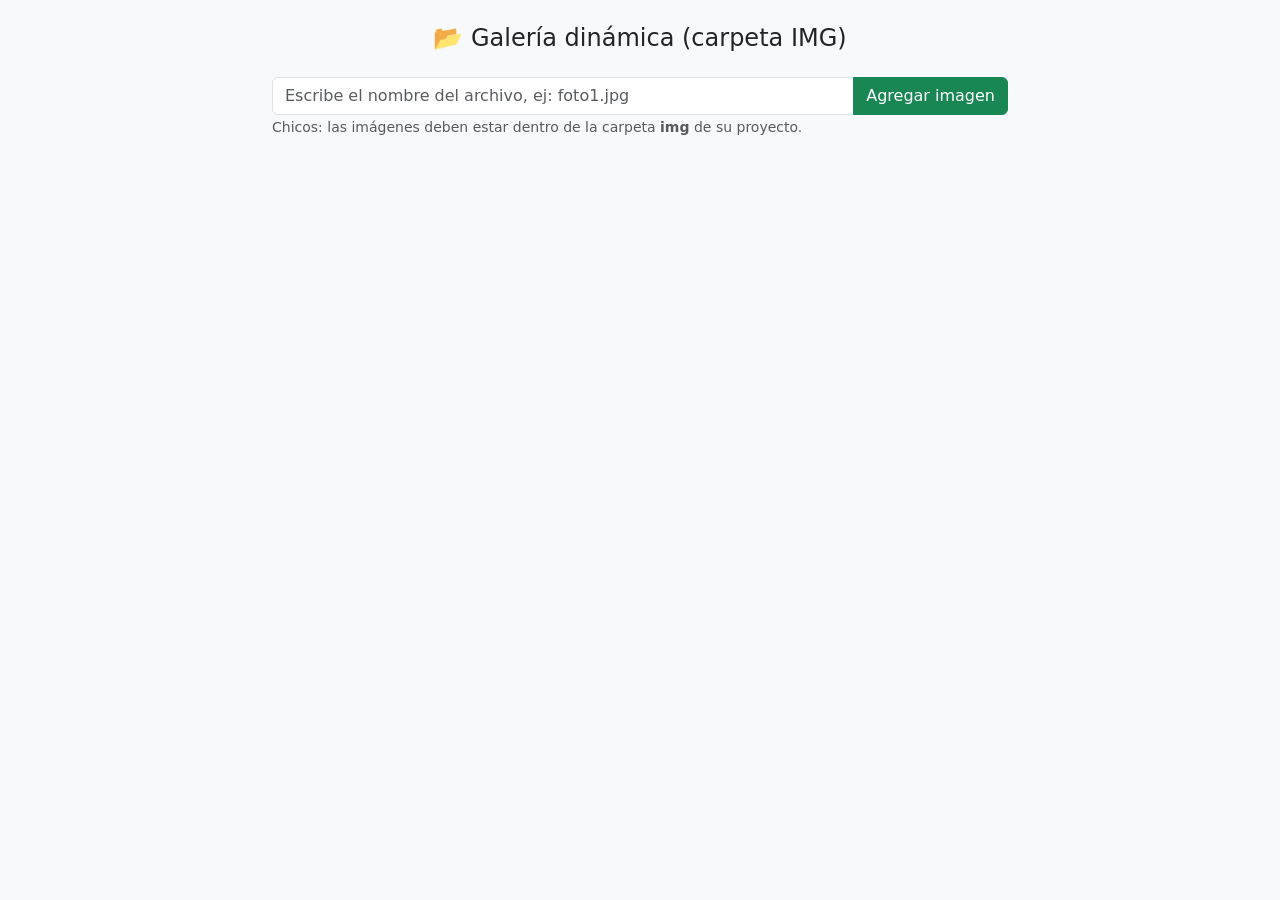
<file: PROGRAMACION 2025/Dinamica/index.html>
<!DOCTYPE html>
<html lang="es">
<head>
  <meta charset="UTF-8">
  <meta name="viewport" content="width=device-width, initial-scale=1.0">
  <title>Galería dinámica desde carpeta IMG</title>

  <!-- Bootstrap -->
  <link
    href="https://cdn.jsdelivr.net/npm/bootstrap@5.3.8/dist/css/bootstrap.min.css"
    rel="stylesheet">

  <!-- CSS propio -->
  <link rel="stylesheet" href="styles.css">
</head>

<body class="bg-light">

  <div class="container py-4">
    <h1 class="h4 mb-4 text-center">📂 Galería dinámica (carpeta IMG)</h1>

    <!-- Chicos: formulario con campo y botón -->
    <div class="row mb-4">
      <div class="col-md-8 mx-auto">
        <div class="input-group">
          <!-- Campo de texto -->
          <input type="text" id="nombreImg" class="form-control"
                 placeholder="Escribe el nombre del archivo, ej: foto1.jpg">
          <!-- Botón para agregar -->
          <button id="btnAgregar" class="btn btn-success">
            Agregar imagen
          </button>
        </div>
        <small class="text-muted">
          Chicos: las imágenes deben estar dentro de la carpeta <strong>img</strong> de su proyecto.
        </small>
      </div>
    </div>

    <!-- Contenedor de la galería -->
    <div id="galeria" class="row g-3">
      <!-- Aquí se insertarán las imágenes -->
    </div>
  </div>

  <!-- Bootstrap JS -->
  <script src="https://cdn.jsdelivr.net/npm/bootstrap@5.3.8/dist/js/bootstrap.bundle.min.js"></script>
  <!-- Tu JavaScript -->
  <script src="app.js"></script>
</body>
</html>
</file>
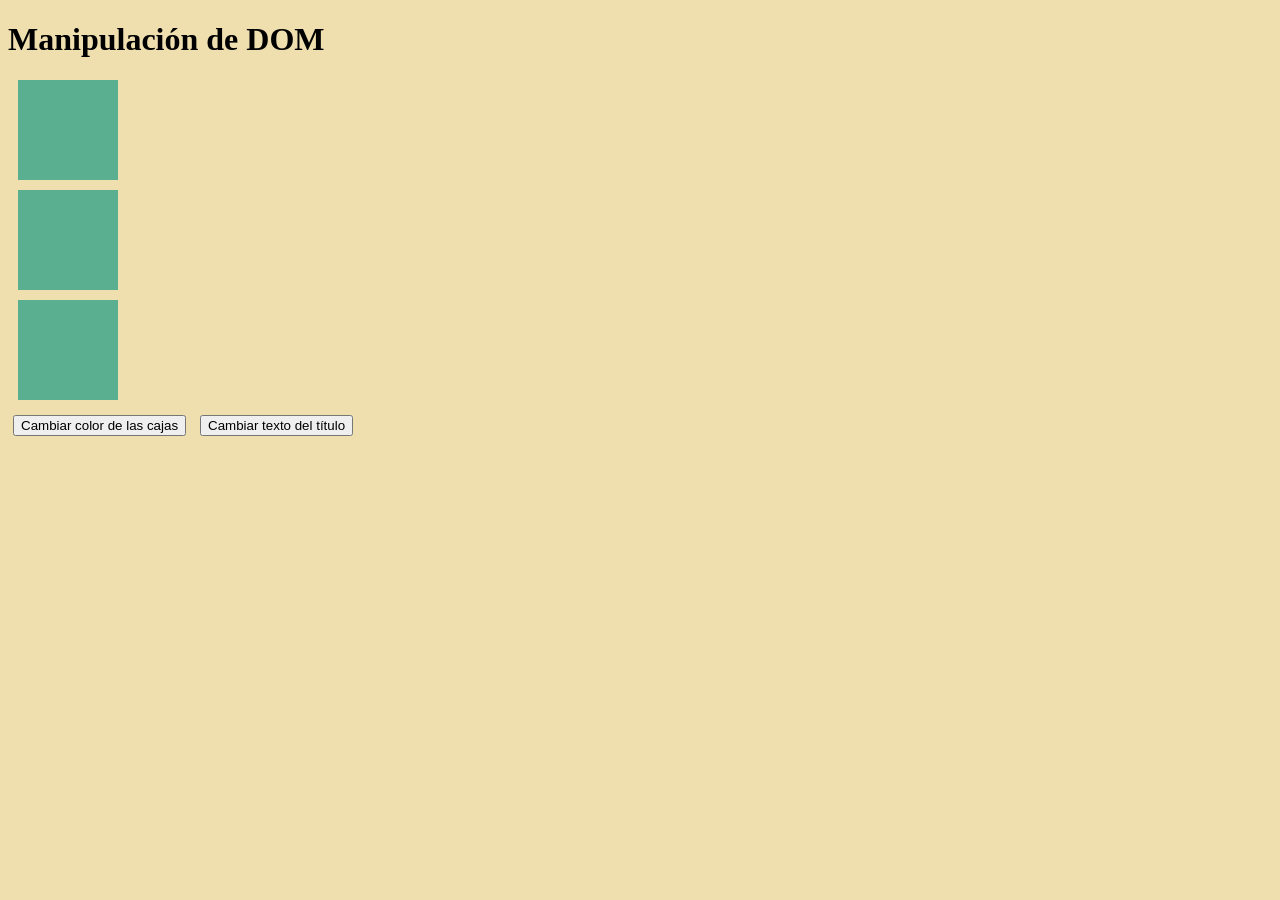
<file: PROGRAMACION 2025/PROJECTS/DOM/index.html>
<!DOCTYPE html>
<html lang="es">
<head>
  <meta charset="UTF-8">
  <meta name="viewport" content="width=device-width, initial-scale=1.0">
  <title>Manipulación del DOM</title>
  <link rel="stylesheet" href="style.css">
</head>
<body>
  <h1 id="titulo">Manipulación de DOM</h1>

  <div class="caja"></div>
  <div class="caja"></div>
  <div class="caja"></div>

  <button id="cambiarColor">Cambiar color de las cajas</button>
  <button id="cambiarTexto">Cambiar texto del título</button>

  <script src="script.js"></script>
</body>
</html>
</file>
<file: PROGRAMACION 2025/Dinamica/styles.css>
/* ======= ESTILOS DE LA GALERÍA ======= */
#galeria img {
  width: 100%;
  height: 200px;
  object-fit: cover; /* Ajusta la imagen sin deformarla */
  border-radius: 10px;
  box-shadow: 0 2px 6px rgba(0, 0, 0, 0.25);
  transition: transform 0.3s ease;
}

#galeria img:hover {
  transform: scale(1.05);
  cursor: pointer;
}
</file>
<file: PROGRAMACION 2025/PROJECTS/DOM/style.css>
:root {
  --verde-menta: hsl(158, 35%, 52%);
  --beige: hsl(45, 66%, 81%);
  --salmon: hsl(16, 70%, 64%);
  --rojo: hsl(353, 74%, 54%);
  --azul-oscuro: hsl(208, 46%, 16%);
}

body {
  background-color: var(--beige);
  scroll-behavior: smooth;
}

/* Navbar */
.navbar {
  background-color: var(--rojo);
  transition: all 0.3s ease-in-out;
}
.navbar-brand, .nav-link, footer {
  color: var(--rojo) 
   !important;
}
.nav-link:hover {
  text-decoration: underline; 
  color: var(--salmon) !important;
}

/* Footer */
footer {
  background-color: var(--azul-oscuro);
  color: var(--azul-oscuro);
}

/* Cards */
.card img {
  height: 220px;
  object-fit: cover;
  transition: transform 0.3s ease-in-out;
}
.card img:hover {
  transform: scale(1.05);
}

/* Botón volver arriba */
#btnArriba {
  position: fixed;
  bottom: 30px;
  right: 30px;
  background-color: var(--rojo);
  color: var(--azul-oscuro);
  border: none;
  border-radius: 50%;
  width: 50px;
  height: 50px;
  display: none;
  align-items: center;
  justify-content: center;
  box-shadow: 0 4px 6px rgba(0,0,0,0.2);
  transition: all 0.3s ease-in-out;
  z-index: 1000;
}
#btnArriba:hover {
  background-color: var(--salmon);
}

/* Animaciones suaves */
.fade-in {
  opacity: 0;
  transform: translateY(30px);
  transition: opacity 0.8s ease-out, transform 0.8s ease-out;
}
.fade-in.visible {
  opacity: 1;
  transform: translateY(0);
}

/* Cajas JS */
.caja {
  width: 100px;
  height: 100px;
  background-color: var(--verde-menta);
  margin: 10px;
}
button {
  margin: 5px;
}
</file>
